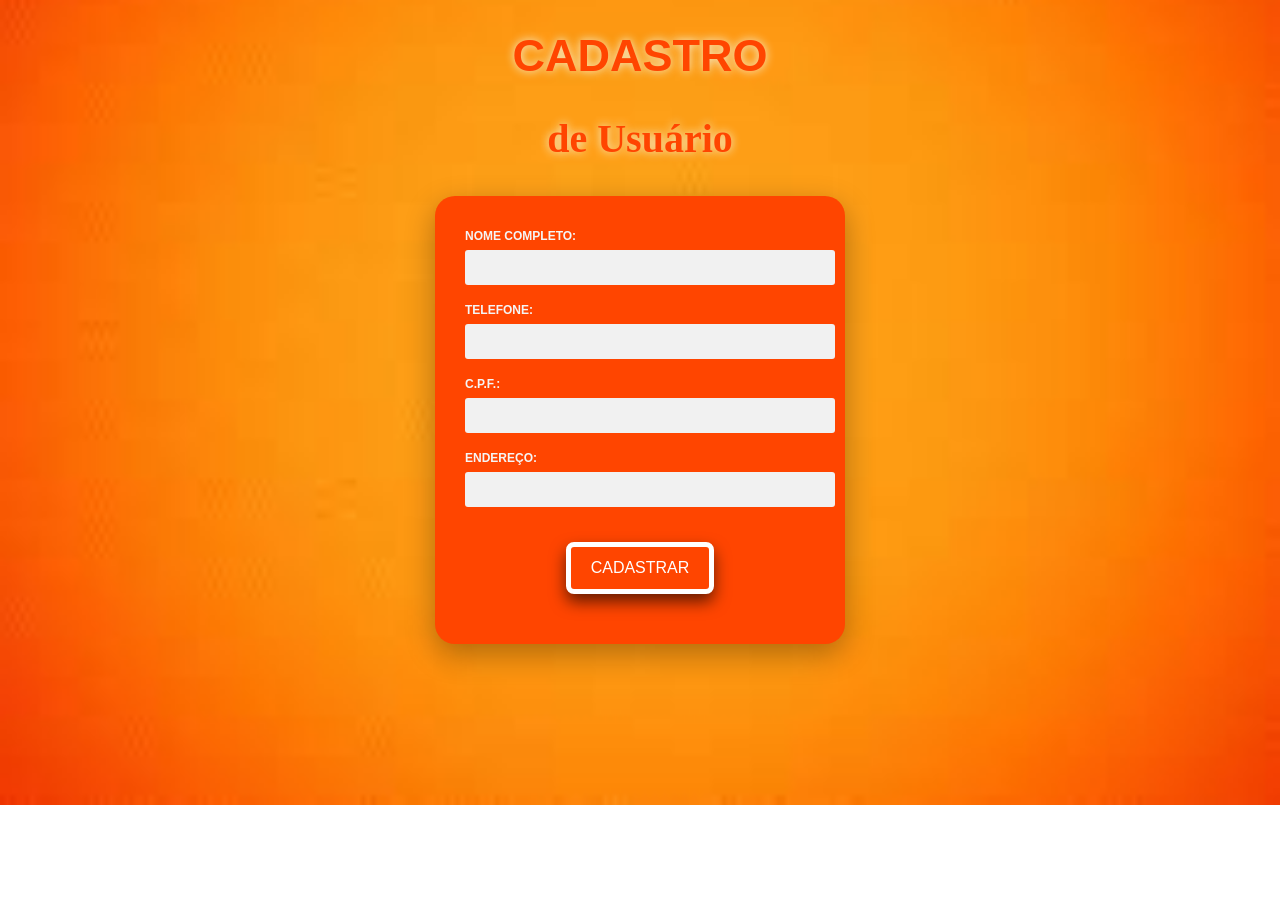
<file: index.html>
<!DOCTYPE html>
<html lang="pt-br">
    <head>
        <meta charset="UTF-8">
        <meta name="viewport" content="width=device-width, initial-scale=1.0">
        <title>Cadastro de Clientes</title>
        <style>
            body{
    background-image: url("pagina_links/img/fundo.png");
    background-size: cover;
    background-position: center;
    background-repeat: no-repeat;
}

.direita{
    text-align: center;
}

.direita h1{
    color: orangered;
    font-family: Arial, Helvetica, sans-serif;
    font-size: 45px;
    text-shadow: 0 0 10px beige;
}

.direita h2{
    color: orangered;
    font-size: 40px;
    text-shadow: 0 0 10px beige;
}

.form-box {
    background: orangered;
    padding: 30px;
    border-radius: 20px;
    width: 350px;
    margin: 0 auto;
    box-shadow: 0 10px 30px rgba(0,0,0,0.3);
}

.form-box label {
    font-size: 12px;
    font-family: Arial, Helvetica, sans-serif;
    font-weight: bold;
    color: #f5f5f5;
}

.form-box input {
    width: 100%;
    padding: 10px;
    margin: 6px 0 15px;
    border: none;
    background: #f1f1f1;
    border-radius: 3px;
}

.btn {
    background-color: orangered;
    border: 5px solid #ffffff;
    border-radius: 8px;
    color: white;
    padding: 12px 20px;
    text-align: center;
    text-decoration: none;
    display: block;
    font-size: 16px;
    margin: 20px auto;
    cursor: pointer;
    transition-duration: 0.4s;
    box-shadow:0 8px 16px 0 rgba(0,0,0,0.6);
    }

.btn:hover{
    transform: scale(1.05);
    transition: 0.3s;
}

    .input focus{
        outline: none;
        border: 2px solid orangered;
    }

        </style>
    </head>
    <body>

        <div class="container">
            <div class="direita">
                <h1>CADASTRO</h1>
                <h2>de Usuário</h2>
            </div>

            <div class="form-box">

                <form action="pagina_links/index.html">

                    <label>NOME COMPLETO: </label>
                    <input type="text"  name="nome" required>

                    <label>TELEFONE: </label>
                    <input type="text" name="telefone" required>

                    <label>C.P.F.: </label>
                    <input type="text" name="cpf" required>

                    <label>ENDEREÇO: </label>
                    <input type="text" name="endereco" required>
            
                    <button type="submit" class="btn">CADASTRAR</button>

                </form>

            </div>
        </div> 
    </body>
</html>
</file>
